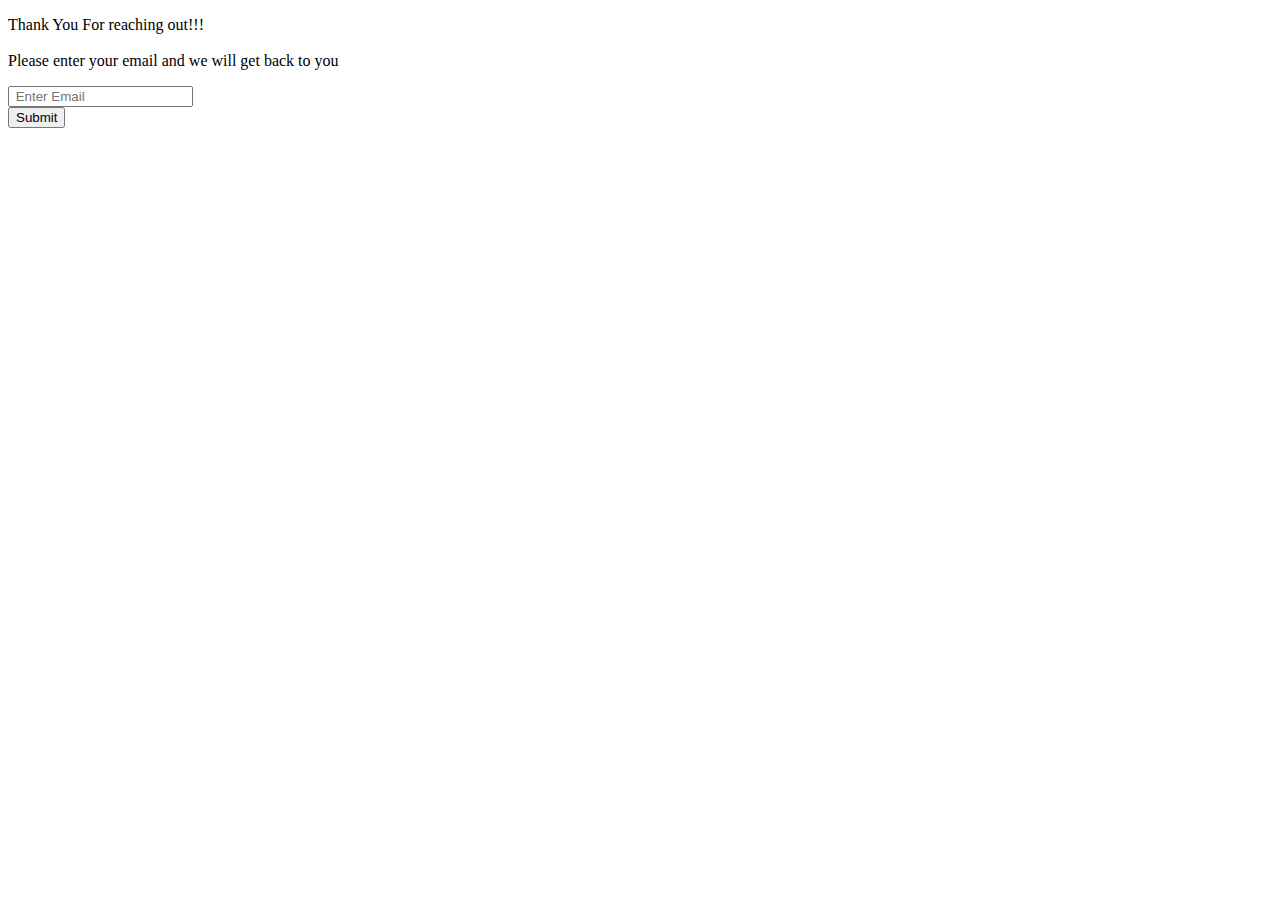
<file: contact.html>
<!DOCTYPE html>
<html>
    <head>
        <title>
            contact
        </title>
    </head>
    <body>
        <div class="first">
           <p>Thank You For reaching out!!!
            <BR>
                <BR>
                    Please enter your email and we will get back to you
           </p>
           <form autocomplete="off" action="index.html">
            <input type="email" placeholder=" Enter Email" required><br>
            <button type="submit">Submit</button>
           </form>
        </div>
    </body>
</html>
</file>
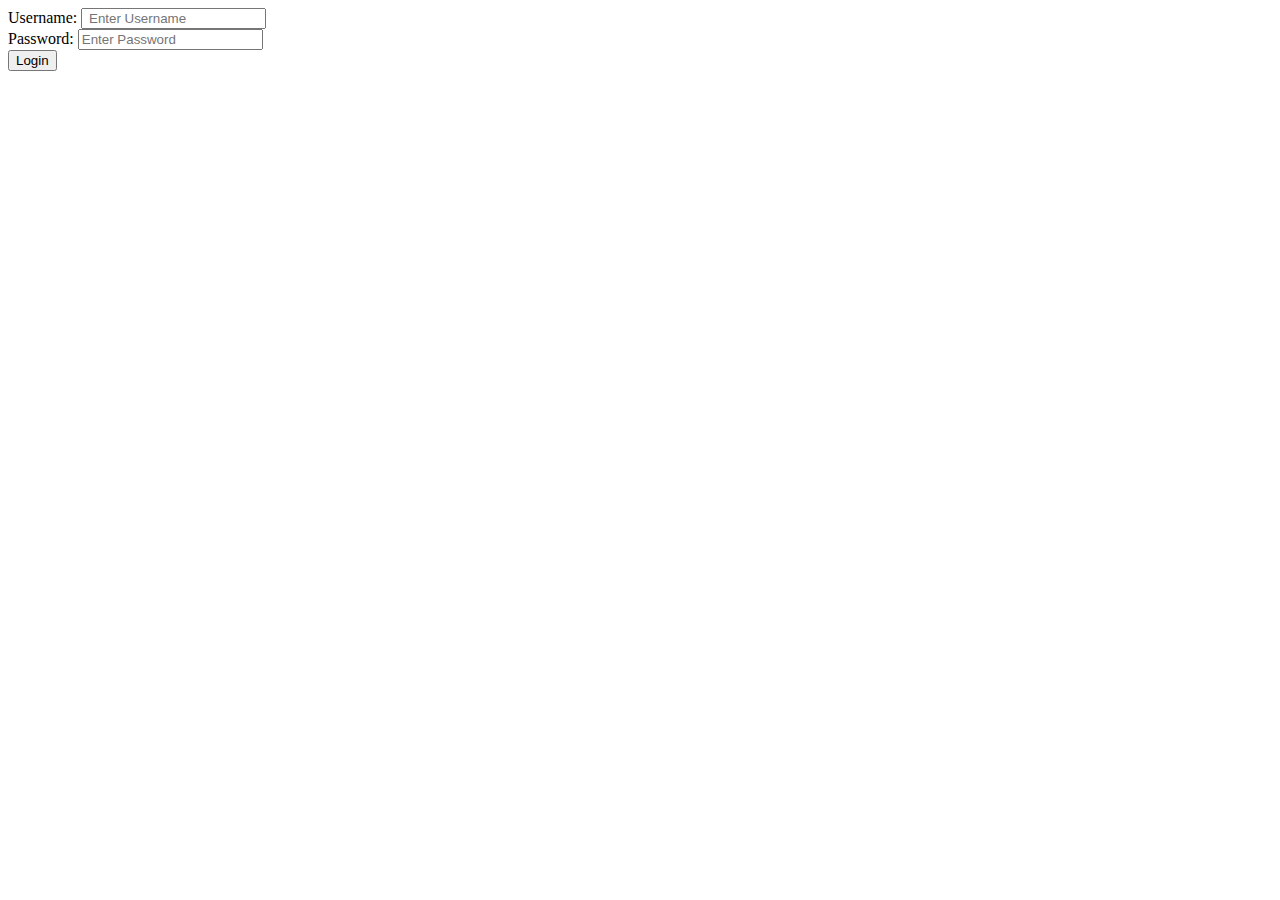
<file: login.html>
<!DOCTYPE html>
<HTML>
    <head>
        <title>
            login
        </title>
        
    </head>
    <body>
        <div class="first">
            <div class="log">            
                   <form autocomplete="off" action="index.html">
                    <label for="username" > Username:</label>
                    <input type="text" id="username" name="username" placeholder=" Enter Username"required><br>
                    
                    <label for="password">Password:</label>
                    <input type="password" id="password" name="password" placeholder="Enter Password" required><br>
                    <button type="submit">Login</button>
                    
                 </form>
            </div>
        </div>
    </body>
</HTML>
</file>
